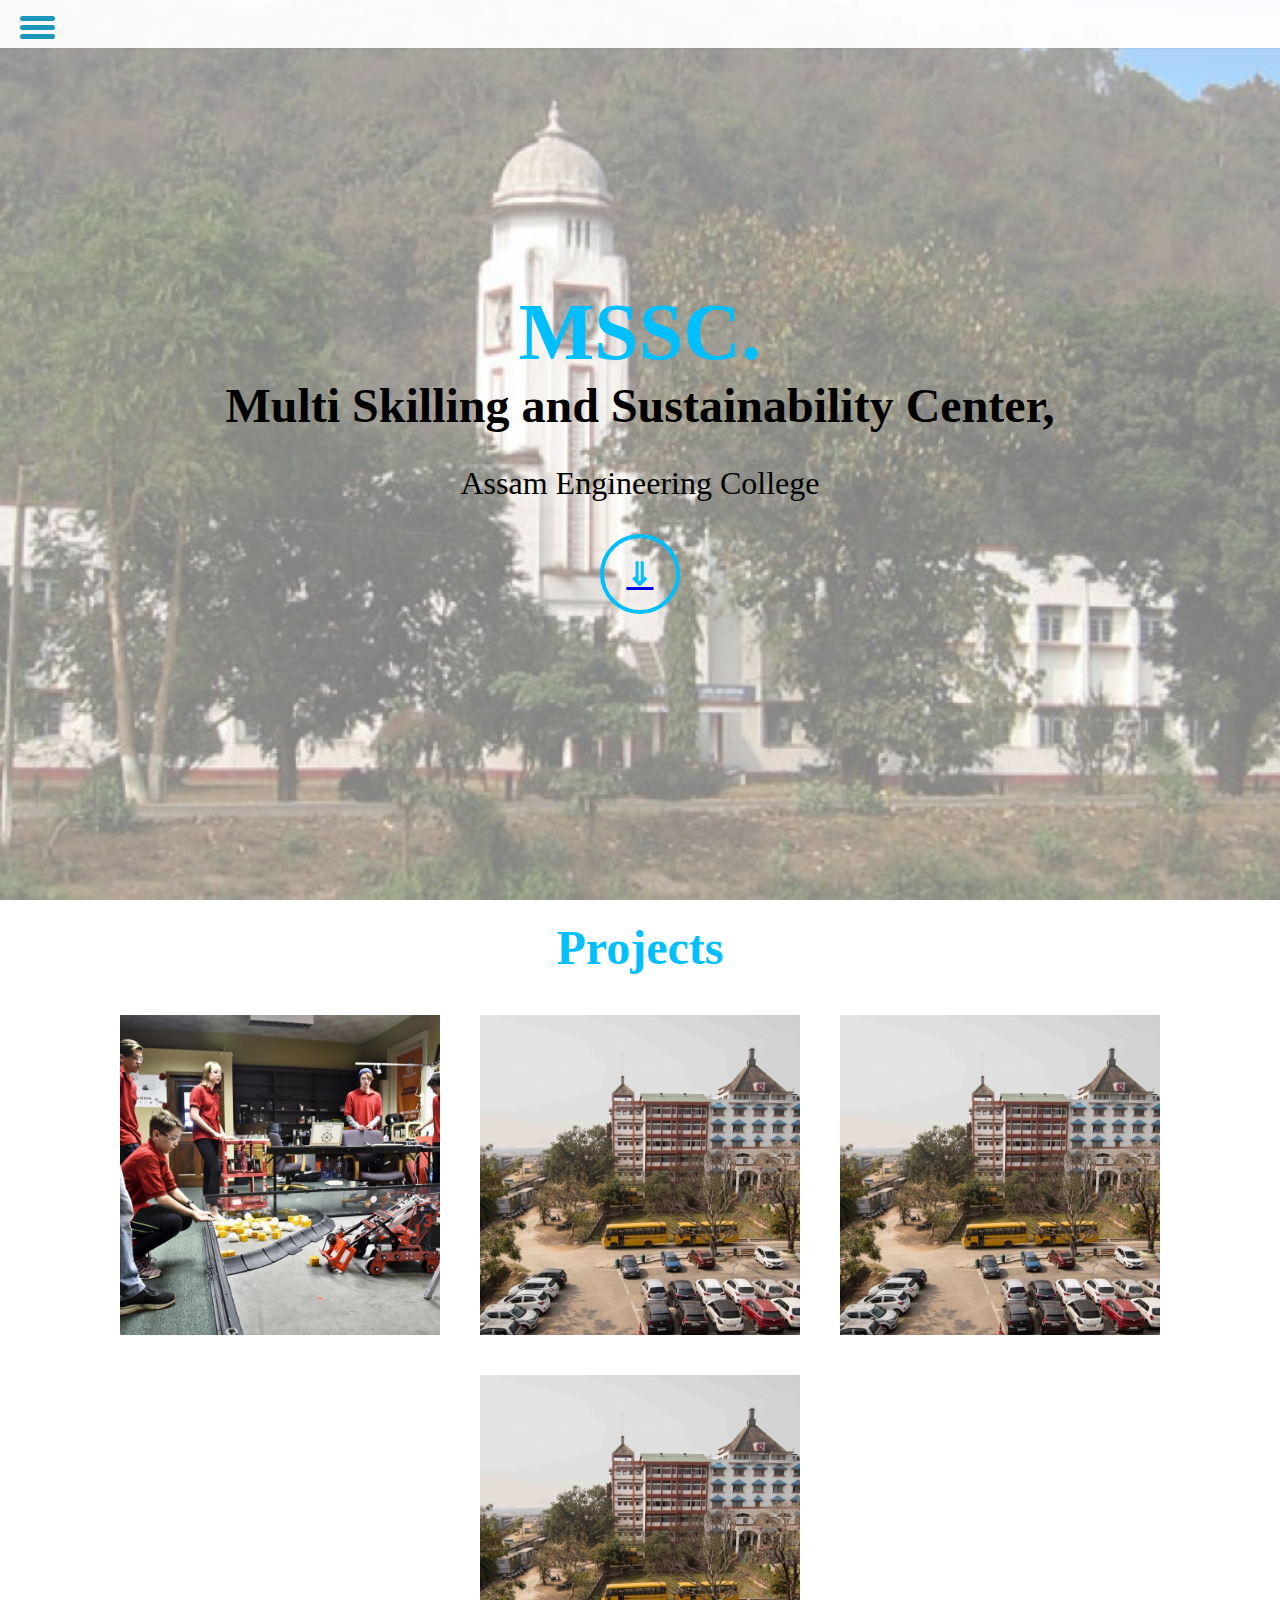
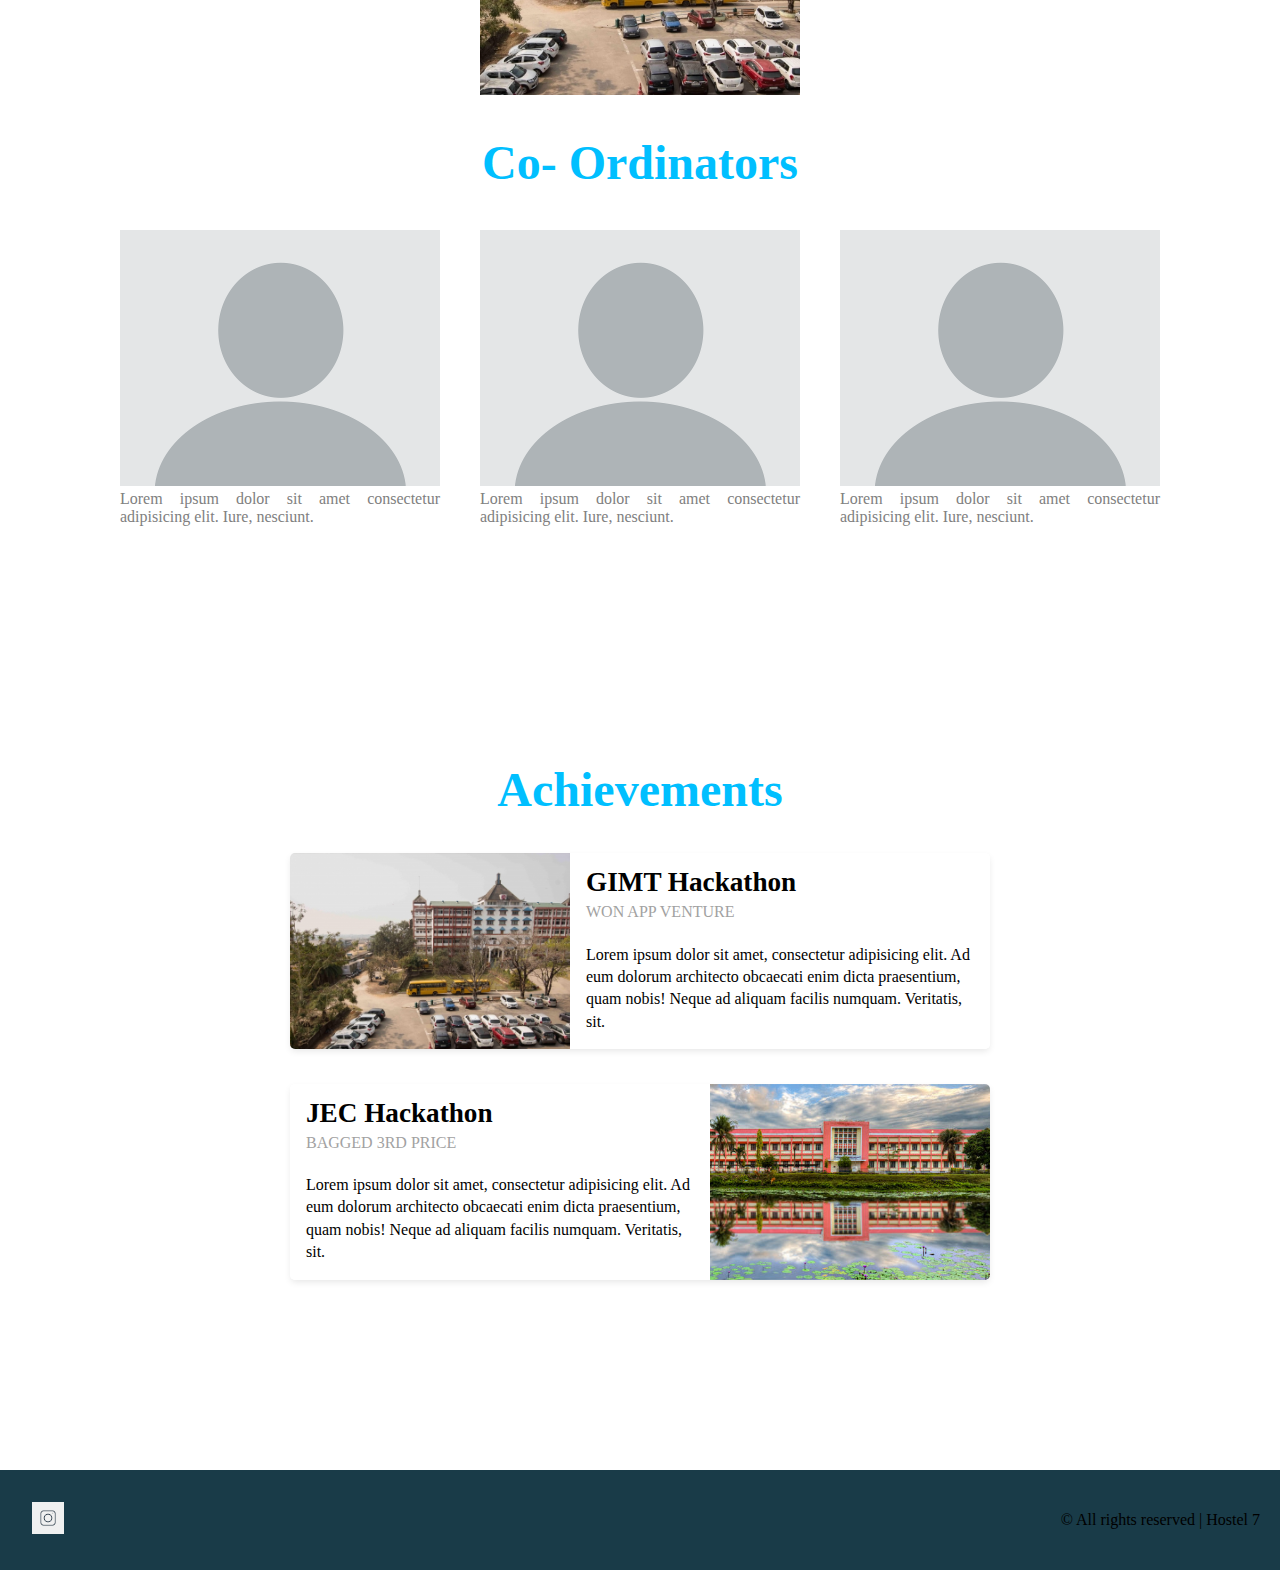
<file: index.html>
<!DOCTYPE html>
<html lang="en">
  <head>
    <meta charset="UTF-8" />
    <meta http-equiv="X-UA-Compatible" content="IE=edge" />
    <meta name="viewport" content="width=device-width, initial-scale=1.0" />
    <title>MSSC AEC</title>
    <link rel="icon" type="image/x-icon" href="./assets/images/logo.ico" />
    <link rel="stylesheet" href="./assets/css/style.css" />
  </head>
  <body>
    <!---------------------- Pre-loader-------------------- -->
    <!-- load -->
    <div class="preloader load">
      <hr />
      <hr />
      <hr />
      <hr />
    </div>
    <!-- ******************* Pre-loader ends ******************** -->

    <!-- ---------------------- Navbar --------------------- -->
    <header id="header">
      <div class="navbar">
        <div id="menu-bar">
          <div id="menu" onclick="navIconClick()">
            <div id="bar1" class="bar"></div>
            <div id="bar2" class="bar"></div>
            <div id="bar3" class="bar"></div>
          </div>
          <ul class="nav" id="nav">
            <li><a href="#home">Home</a></li>
            <li><a href="./about.html">About</a></li>
            <li><a href="#projects">Projects</a></li>
            <li><a href="#team">Co-odinators</a></li>
            <li><a href="#achievement">Achievements</a></li>
            <li><a href="./contact.html">Contact</a></li>
          </ul>
        </div>
        <div class="menu-bg" id="menu-bg"></div>
      </div>
    </header>

    <!-- ******************* Navbar ends ******************** -->

    <!-- ------------------------Hero Section ---------------------  -->

    <section id="home" class="hero">
      <div class="content">
        <header>
          <h2>MSSC.</h2>
        </header>
        <p><strong> Multi Skilling and Sustainability Center,</strong></p>
        <p class="second">Assam Engineering College</p>
        <div>
          <a href="#projects" class="button down">
            <h1 class="heroAbout">
              <div class="circle">&dArr;</div>
            </h1>
          </a>
        </div>
      </div>
    </section>

    <!-- **********************Hero Section Ends**************** -->

    <!-- ------------------------Project Section ---------------------  -->

    <section id="projects" class="projects">
      <div class="content">
        <header>
            <h2>Projects</h2>
        </header>
      </div>

      <div class="wrapper">
          <div class="project-Card">
              <p class="description">Lorem ipsum dolor, sit amet consectetur adipisicing elit. Optio tempora cupiditate alias sapiente doloribus quae ad nemo. Laudantium, vitae eligendi?</p>
              <img src="./assets/images/5c67787e27d35.image.jpg" alt="">
          </div>

          <div class="project-Card">
            <p class="description">Lorem ipsum dolor, sit amet consectetur adipisicing elit. Optio tempora cupiditate alias sapiente doloribus quae ad nemo. Laudantium, vitae eligendi?</p>
            <img src="./assets/images/achievement/gimt.jpg" alt="">
        </div>

        <div class="project-Card">
            <p class="description">Lorem ipsum dolor, sit amet consectetur adipisicing elit. Optio tempora cupiditate alias sapiente doloribus quae ad nemo. Laudantium, vitae eligendi?</p>
            <img src="./assets/images/achievement/gimt.jpg" alt="">
        </div>

        <div class="project-Card">
            <p class="description">Lorem ipsum dolor, sit amet consectetur adipisicing elit. Optio tempora cupiditate alias sapiente doloribus quae ad nemo. Laudantium, vitae eligendi?</p>
            <img src="./assets/images/achievement/gimt.jpg" alt="">
        </div>

      </div>

      

    </section>

    <!-- **********************Project Section Ends**************** -->


      <!-- ------------------------Teams Section ---------------------  -->

      <section id="team" class="team">
        <div class="content">
            <header>
                <h2>Co- Ordinators</h2>
            </header>
          </div>

          <div class="wrapper">
              <div class="teamCard">
                  <img src="./assets/images/blank-profile-picture-973460_1280.png" alt="">
                  <div class="desc">Lorem ipsum dolor sit amet consectetur adipisicing elit. Iure, nesciunt.</div>
              </div>

              <div class="teamCard">
                <img src="./assets/images/blank-profile-picture-973460_1280.png" alt="">
                <div class="desc">Lorem ipsum dolor sit amet consectetur adipisicing elit. Iure, nesciunt.</div>
            </div>

            <div class="teamCard">
                <img src="./assets/images/blank-profile-picture-973460_1280.png" alt="">
                <div class="desc">Lorem ipsum dolor sit amet consectetur adipisicing elit. Iure, nesciunt.</div>
            </div>


          </div>
      </section>


          <!-- **********************Teams Section Ends**************** -->


    <!-- ------------------------Achievements Section ---------------------  -->

    <section id="achievement" class="achievement">
      <div class="content">
        <header>
          <h2>Achievements</h2>
        </header>
      </div>
      <div class="achievement-card">
        <div class="meta">
          <div
            class="photo"
            style="
              background-image: url('./assets/images/achievement/gimt.jpg');
            "
          ></div>
          <ul class="details">
            <li class="date">May 7th, 2022</li>
            <li class="tags"></li>
          </ul>
        </div>
        <div class="description">
          <h1>GIMT Hackathon</h1>
          <h2>Won App Venture</h2>
          <p>
            Lorem ipsum dolor sit amet, consectetur adipisicing elit. Ad eum
            dolorum architecto obcaecati enim dicta praesentium, quam nobis!
            Neque ad aliquam facilis numquam. Veritatis, sit.
          </p>
         
        </div>
      </div>

      <div class="achievement-card alt">
        <div class="meta">
          <div
            class="photo"
            style="background-image: url('./assets/images/achievement/jec.jpg')"
          ></div>
          <ul class="details">
            <li class="date">September 15, 2020</li>
          </ul>
        </div>
        <div class="description">
          <h1>JEC Hackathon</h1>
          <h2>Bagged 3rd price</h2>
          <p>
            Lorem ipsum dolor sit amet, consectetur adipisicing elit. Ad eum
            dolorum architecto obcaecati enim dicta praesentium, quam nobis!
            Neque ad aliquam facilis numquam. Veritatis, sit.
          </p>
         
        </div>
      </div>
    </section>

    <!-- **********************Achievements Ends**************** -->

        <!-- ------------------------Footer Section ---------------------  -->

        <footer>
            <div class="left">
                <ul>
                    <li> <a href="#"> <img src="./assets/images/instagram.png" alt=""></a> </li>
                </ul>
            </div>
            <div class="right">
                <p> &copy; All rights reserved | Hostel 7</p>
            </div>
        </footer>


        <!-- **********************Footer Ends**************** -->


    <script src="./assets/js/main.js"></script>
  </body>
</html>
</file>
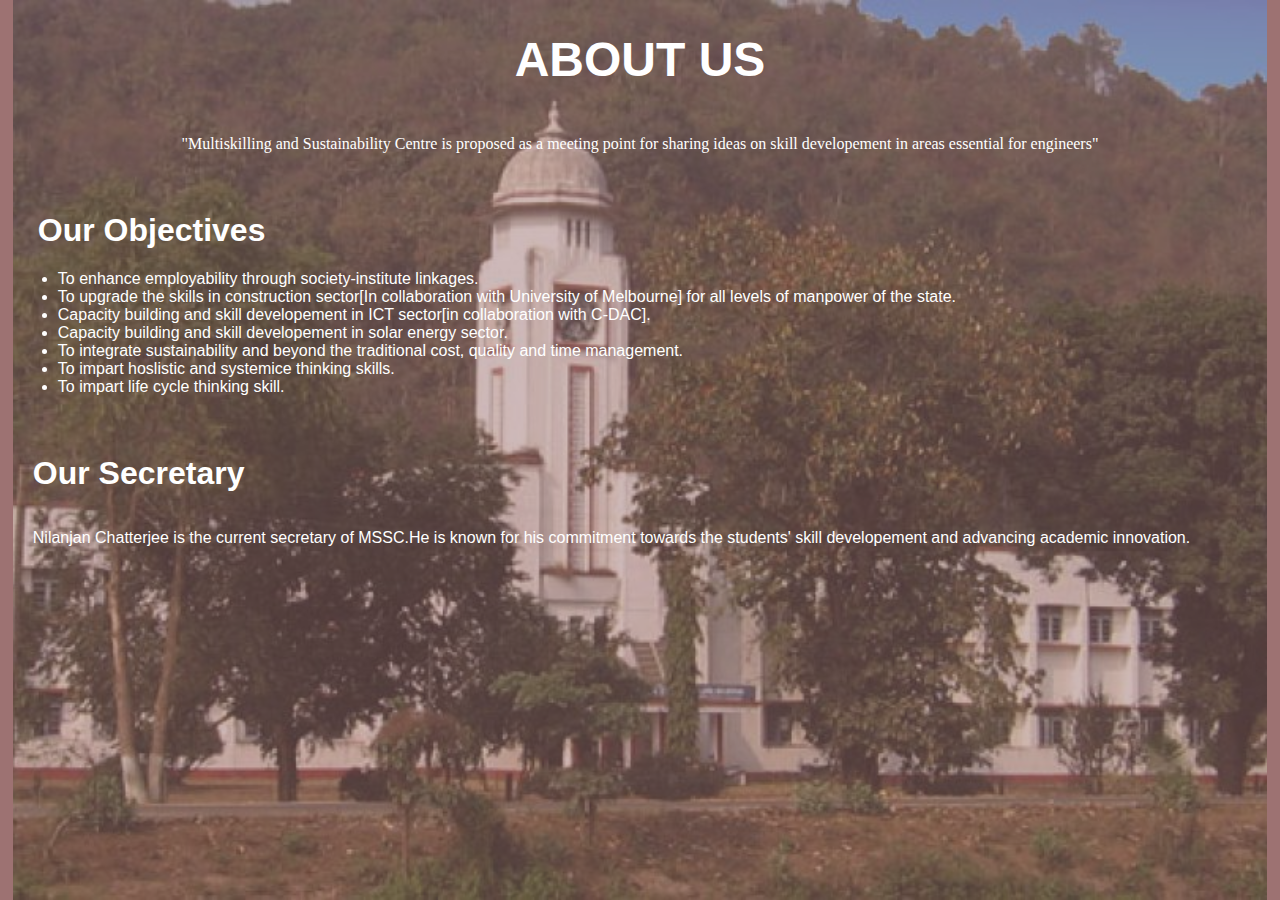
<file: about.html>
<!DOCTYPE html>
<html lang="en">
    <head>
        <meta charset="UTF-8" />
        <meta http-equiv="X-UA-Compatible" content="IE=edge" />
        <meta name="viewport" content="width=device-width, initial-scale=1.0" />
        <title>MSSC AEC</title>
        <link rel="icon" type="image/x-icon" href="./assets/images/logo.ico" />
        <link rel="stylesheet" href="./assets/css/abt.css" />
    </head>
      

    <body>
    <div class = "mainContainer">
        <div class="abt">
            <h1 id = "about">ABOUT US</h1>
            <p>"Multiskilling and Sustainability Centre is proposed as a meeting point for sharing ideas on skill developement in areas essential for engineers"</p>
        </div>
        <div class = "objectives">
            <h1>Our Objectives</h1>
            <ul>
                <li>To enhance employability through society-institute linkages.</li>
                <li>To upgrade the skills in construction sector[In collaboration with University of Melbourne] for all levels of manpower of the state.</li>
                <li>Capacity building and skill developement in ICT sector[in collaboration with C-DAC].</li>
                <li>Capacity building and skill developement in solar energy sector.</li>
                <li>To integrate sustainability and beyond the traditional cost, quality and time management.</li>
                <li>To impart hoslistic and systemice thinking skills.</li>
                <li>To impart life cycle thinking skill.</li>
            </ul>
        </div>
        <div class = "secretary">
            <h1>Our Secretary</h1>
            <p>
                Nilanjan Chatterjee is the current secretary of MSSC.He is known for his commitment towards the students' skill developement and advancing academic innovation.
            </p>
        </div> <!-- <img src="/assets/images/1630458054982.jpg" alt=""> -->
    </div>
    </body>
</html>
</file>
<file: assets/css/style.css>
/*-------------  In general----------- */

html {
  scroll-behavior: smooth;
}
section {
  width: 100%;
  height: 100%;
}

* {
  margin: 0;
  padding: 0;
  box-sizing: border-box;
}

/* --------------Preloader-------------- */
.preloader {
  display: none;
}
.load {
  position: absolute;
  display: block;
  top: 50%;
  left: 50%;
  transform: translate(-50%, -50%);
  width: 100px;
  height: 100px;
}
.load hr {
  border: 0;
  margin: 0;
  width: 40%;
  height: 40%;
  position: absolute;
  border-radius: 50%;
  animation: spin 2s ease infinite;
}

.load :first-child {
  background: #19a68c;
  animation-delay: -1.5s;
}
.load :nth-child(2) {
  background: #f63d3a;
  animation-delay: -1s;
}
.load :nth-child(3) {
  background: #fda543;
  animation-delay: -0.5s;
}
.load :last-child {
  background: #193b48;
}

@keyframes spin {
  0%,
  100% {
    transform: translate(0);
  }
  25% {
    transform: translate(160%);
  }
  50% {
    transform: translate(160%, 160%);
  }
  75% {
    transform: translate(0, 160%);
  }
}
/* *****************Preloader ends**************** */

/*  ----------------Navbar ---------------- */
#header {
  position: fixed;
  z-index: 10000;
  left: 0;
  top: 0;
  width: 100%;
  background: rgba(255, 255, 255, 0.95);
  height: 3em;
  line-height: 3em;
  box-shadow: 0 0 0.15em 0 rgba(0, 0, 0, 0.1);
}
#header nav {
  position: absolute;
  right: 0.5em;
  top: 0;
  height: 3em;
  line-height: 3em;
}

#header nav ul {
  margin: 0;
}

#header nav ul li {
  display: inline-block;
  margin-left: 0.5em;
  font-size: 0.9em;
}

#header nav ul li a {
  display: block;
  color: inherit;
  text-decoration: none;
  height: 3em;
  line-height: 3em;
  padding: 0 0.5em 0 0.5em;
  outline: 0;
}

.navbar {
  position: fixed;
  top: 0px;
  left: 0;
  z-index: 1;
}
#menu {
  width: 35px;
  height: 30px;
  margin: 20px 0 20px 20px;
  cursor: pointer;
}
.bar {
  height: 5px;
  width: 100%;
  background-color: #1b97bc;
  display: block;
  border-radius: 5px;
  transition: 0.3s ease;
}

#bar1 {
  transform: translateY(-4px);
}

#bar3 {
  transform: translateY(4px);
}

.nav li a {
  color: #fff;
  text-decoration: none;
  margin-left: 10px;
}

.nav li a:hover {
  font-weight: bold;
}

.nav li {
  list-style: none;
}
.nav {
  display: none;
}
.menu-bg,
#menu-bar {
  top: 0;
  left: 0;
  position: absolute;
}

.menu-bg {
  z-index: 1;
  width: 0;
  height: 0;
  margin: 30px 0 20px 20px;
  background: radial-gradient(circle, #1b97bc, #0690ba);
  border-radius: 50%;
  transition: 0.3s ease;
}

#menu-bar {
  z-index: 2;
}

.change-bg {
  width: 550px;
  height: 540px;
  transform: translate(-60%, -30%);
}
.change .bar {
  background-color: white;
}

.change #bar1 {
  transform: translateY(4px) rotateZ(-45deg);
}

.change #bar3 {
  transform: translateY(-6px) rotate(45deg);
}

.change #bar2 {
  opacity: 0;
}

.change {
  display: block;
}
@media screen and (max-width: 736px) {
  #header {
    height: 2.5em;
    line-height: 2.5em;
  }
  #header nav {
    display: none;
  }
}

/* ---------------------Hero Section ----------------------- */

.hero::before {
  content: "";
  position: absolute;
  background: url("../images/hero.jpg") no-repeat center center/cover;
  object-fit: 100%;
  width: 100%;
  height: 100%;
  z-index: -1;
  opacity: 0.5;
}

.hero {
  height: 100vh;
  display: flex;
  justify-content: center;
  align-items: center;
}

.hero .content {
  display: flex;
  flex-direction: column;
  align-items: center;
  justify-content: center;
  text-align: center;
}

.hero .content header h2 {
  display: flex;
  align-items: center;
  justify-content: center;
  font-size: 5em;
  color: rgb(0, 191, 255);
}
.hero .content p strong {
  font-size: 3em;
}
.hero .content .second {
  margin: 1em;
  font-size: 2em;
}

.hero .content .heroAbout {
  width: 2.5em;
  height: 2.5em;
  /* background-color: rgb(0, 0, 0); */
}

.hero .content .heroAbout .circle {
  width: 2.5em;
  height: 2.5em;
  border: 4px solid rgb(0, 191, 255);
  border-radius: 50%;
  display: flex;
  align-items: center;
  justify-content: center;
  color: rgb(0, 191, 255);
}

/* **********************Hero section ends************************* */

/* ---------------------Project Section ----------------------- */

#projects {
  /* width: 90vw; */
  margin: auto;
  /* height: 100vh; */
  display: flex;
  flex-direction: column;
  align-items: center;
}
.projects .content header h2 {
  margin-top: 20px;
  display: flex;
  align-items: center;
  justify-content: center;
  font-size: 3em;
  margin: 20px;
  color: rgb(0, 191, 255);
  margin: 20px;
}

#projects .wrapper {
  display: flex;
  flex-wrap: wrap;
  align-items: center;
  justify-content: center;
}

#projects .wrapper .project-Card {
  /* border: 2px solid red; */
  width: 20em;
  height: 20em;
  cursor: pointer;
  position: relative;
  margin: 20px;
}
#projects .wrapper .project-Card .description {
  position: absolute;
  width: 95%;
  text-align: justify;
  top: 4em;
  color: rgb(0, 0, 1);
  display: none;
  transition: 0.5s ease-in-out;
}

#projects .wrapper .project-Card img {
  width: 100%;
  height: 100%;
  object-fit: cover;
  transition: 1s ease-in-out;
}
#projects .wrapper .project-Card:hover img {
  opacity: 0.3;
  transform: scale(1.3) rotate(1deg);
}
#projects .wrapper .project-Card:hover .description {
  display: block;
}

/* **********************Project section ends************************* */

/* ---------------------Teams Section ----------------------- */

#team {
  margin: auto;
  display: flex;
  flex-direction: column;
  align-items: center;
}
#team .content header h2 {
  display: flex;
  align-items: center;
  justify-content: center;
  font-size: 3em;
  margin: 20px;
  color: rgb(0, 191, 255);
}

#team .wrapper {
  display: flex;
  flex-wrap: wrap;
  align-items: center;
  justify-content: center;
}

#team .wrapper .teamCard {
  /* border: 2px solid red; */
  width: 20em;
  height: 20em;
  cursor: pointer;
  position: relative;
  margin: 20px;
}

#team .wrapper .teamCard img {
  width: 100%;
  height: 80%;
  object-fit: cover;
  transition: 1s ease-in-out;
}

#team .wrapper .teamCard .desc {
  width: 100%;
  text-align: justify;
  margin: auto;
  color: gray;
}

/* **********************Teams section ends************************* */

/* ---------------------Achievement Section  starts----------------------- */

#achievement {
  width: 90vw;
  margin: auto;
  height: 100vh;
  display: flex;
  flex-direction: column;
  align-items: center;
  justify-content: center;
}
.achievement .content header h2 {
  display: flex;
  align-items: center;
  justify-content: center;
  font-size: 3em;
  margin: 20px;
  color: rgb(0, 191, 255);
}

.achievement-card {
  display: flex;
  flex-direction: column;
  margin: 1rem auto;
  box-shadow: 0 3px 7px -1px rgba(0, 0, 0, 0.1);
  margin-bottom: 1.6%;
  background: #fff;
  line-height: 1.4;
  border-radius: 5px;
  overflow: hidden;
  z-index: 0;
}

.achievement-card:hover .photo {
  transform: scale(1.3) rotate(1deg);
}
.achievement-card .meta {
  position: relative;
  z-index: 0;
  height: 200px;
}
.achievement-card .photo {
  position: absolute;
  top: 0;
  right: 0;
  bottom: 0;
  left: 0;
  background-size: cover;
  background-position: center;
  transition: transform 0.2s;
}
.achievement-card .details,
.achievement-card .details ul {
  margin: auto;
  padding: 0;
  list-style: none;
}
.achievement-card .details {
  position: absolute;
  top: 0;
  bottom: 0;
  left: -100%;
  margin: auto;
  background: rgba(0, 0, 0, 0.6);
  color: #fff;
  padding: 10px;
  width: 100%;
  font-size: 0.9rem;
}
.achievement-card .details a {
  text-decoration: dotted underline;
}
.achievement-card .details ul li {
  display: inline-block;
}
.achievement-card .description {
  padding: 1rem;
  background: #fff;
  position: relative;
  z-index: 1;
}
.achievement-card .description h1 {
  line-height: 1;
  margin: 0;
  font-size: 1.7rem;
}
.achievement-card .description h2 {
  font-size: 1rem;
  font-weight: 300;
  text-transform: uppercase;
  color: #a2a2a2;
  margin-top: 5px;
}

.achievement-card p {
  position: relative;
  margin: 1rem 0 0;
}
.achievement-card p:first-of-type {
  margin-top: 1.25rem;
}

.achievement-card:hover .details {
  left: 0%;
}
@media (min-width: 640px) {
  .achievement-card {
    flex-direction: row;
    max-width: 700px;
  }
  .achievement-card .meta {
    flex-basis: 40%;
    height: auto;
  }
  .achievement-card .description {
    flex-basis: 60%;
  }
  .achievement-card.alt {
    flex-direction: row-reverse;
  }
  .achievement-card.alt .description:before {
    left: inherit;
    right: -10px;
  }
  .achievement-card.alt .details {
    padding-left: 25px;
  }
}

/* **********************Achievement section ends************************* */

/* ---------------------Feooter Section  starts----------------------- */

footer {
  height: 100px;
  background-color: #193b48;
  display: flex;
}

footer .left {
  flex: 2;
}
footer .left ul li img {
  width: 32px;
  height: 32px;
  position: relative;
  top: 2em;
  left: 2em;
}

footer .right {
  flex: 1;
  display: flex;
  align-items: center;
  justify-content: flex-end;
  margin-right: 20px;
}

/* **********************Footer section ends************************* */
</file>
<file: assets/css/abt.css>
.mainContainer::before{
    content: "";
    position: absolute;
    background:url('../images/hero.jpg') no-repeat center center/cover;
    object-fit: 100%;
    width: 98%;
    height: 100%;
    z-index: -1;
    opacity: 0.5;
}

body{
    margin: auto;
    width: 98%;
    background : rgb(157, 114, 114);
    color : white;
    font-family :'Gill Sans', 'Gill Sans MT', Calibri, 'Trebuchet MS', sans-serif;
}

.mainContainer{
    display : flex;
    flex-direction : column;
    gap : 1em;
}

.abt{
    display : flex;
    flex-direction : column;  
    /* border : 1px solid white; */
    justify-content : center;
    align-items : center;
    border-radius : 5px;
}

.abt p{
    font-family : Ink Free;
}
#about{
    font-family :'Gill Sans', 'Gill Sans MT', Calibri, 'Trebuchet MS', sans-serif;
    font-size : 3em;
    color : white;
}

.objectives{
    /* border : 1px solid white; */
    width : 80%;
    border-radius : 5px;
    padding : 5px;
}
.objectives h1{
    margin-left : 20px;
}

.secretary{
    display : flex;
    flex-direction : column;
    /* border : 1px solid white; */
    border-radius : 5px;
    padding-left: 20px;
}
</file>
